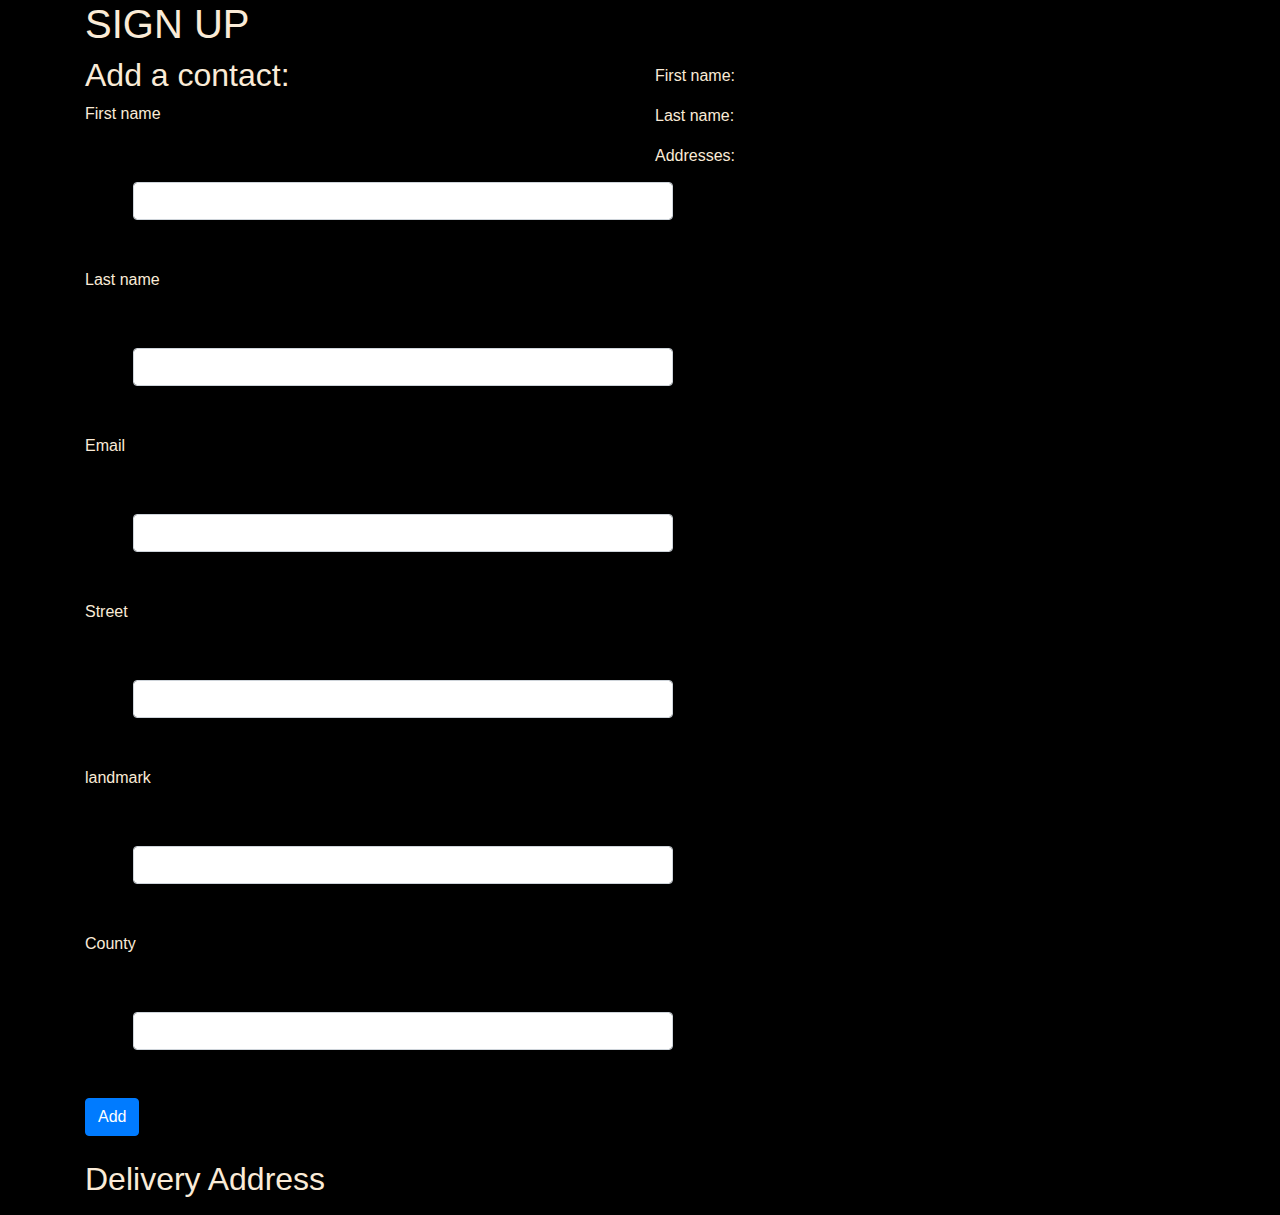
<file: FinalFinalProject/delivery.html>
<!DOCTYPE html>
<html lang="en">
<head>
    <meta charset="UTF-8">
    <meta name="viewport" content="width=device-width, initial-scale=1.0">
    <meta http-equiv="X-UA-Compatible" content="ie=edge">
    <title>Document</title>
    <link rel="stylesheet" href="./css/bootstrap.css">
    <link rel="stylesheet" href="./css/delivery.css">
    <script src="js/jquery-3.4.1.js"></script>
    <script src="js/scripts.js"></script>
</head>
<body>
    
          <div class="container">
            <h1>SIGN UP</h1>
      
            <div class="row">
      
              <div class="col-md-6">
                <h2>Add a contact:</h2>
                <form id="new-contact">
                  <div class="form-group">
                    <label for="new-first-name">First name</label>
                    <input type="text" class="form-control" id="new-first-name">
                  </div>
                  <div class="form-group">
                    <label for="new-last-name">Last name</label>
                    <input type="text" class="form-control" id="new-last-name">
                  </div>
                  <div class="form-group">
                    <label for="new-last-name">Email</label>
                    <input type="ext" class="form-control" id="Email">
                  </div>
      
                  <div id="new-addresses">
                    <div class="new-address">
                      <div class="form-group">
                        <label for="new-street">Street</label>
                        <input type="text" class="form-control new-street">
                      </div>
                      <div class="form-group">
                        <label for="new-city">landmark</label>
                        <input type="text" class="form-control new-city">
                      </div>
                      <div class="form-group">
                        <label for="new-county">County</label>
                        <input type="text" class="form-control new-county">
                      </div>
                    </div>
                  </div>
      
                  <!-- <span class="btn btn-primary" id="add-address">Another address</span> -->
      
                  <button type="submit" class="btn btn-primary">Add</button>
                </form>
                 <br>
                <h2>Delivery Address</h2>
                <ul id="contacts">
      
                </ul>
              </div>
      
              <div class="col-md-6">
                <div id="show-contact">
                  <h2></h2>
                  <p>First name: <span class="first-name"></span></p>
                  <p>Last name: <span class="last-name"></span></p>
                  <p>Addresses:</p>
                  <ul id="addresses">
      
            </div>
          </div>
</body>
</html>
</file>
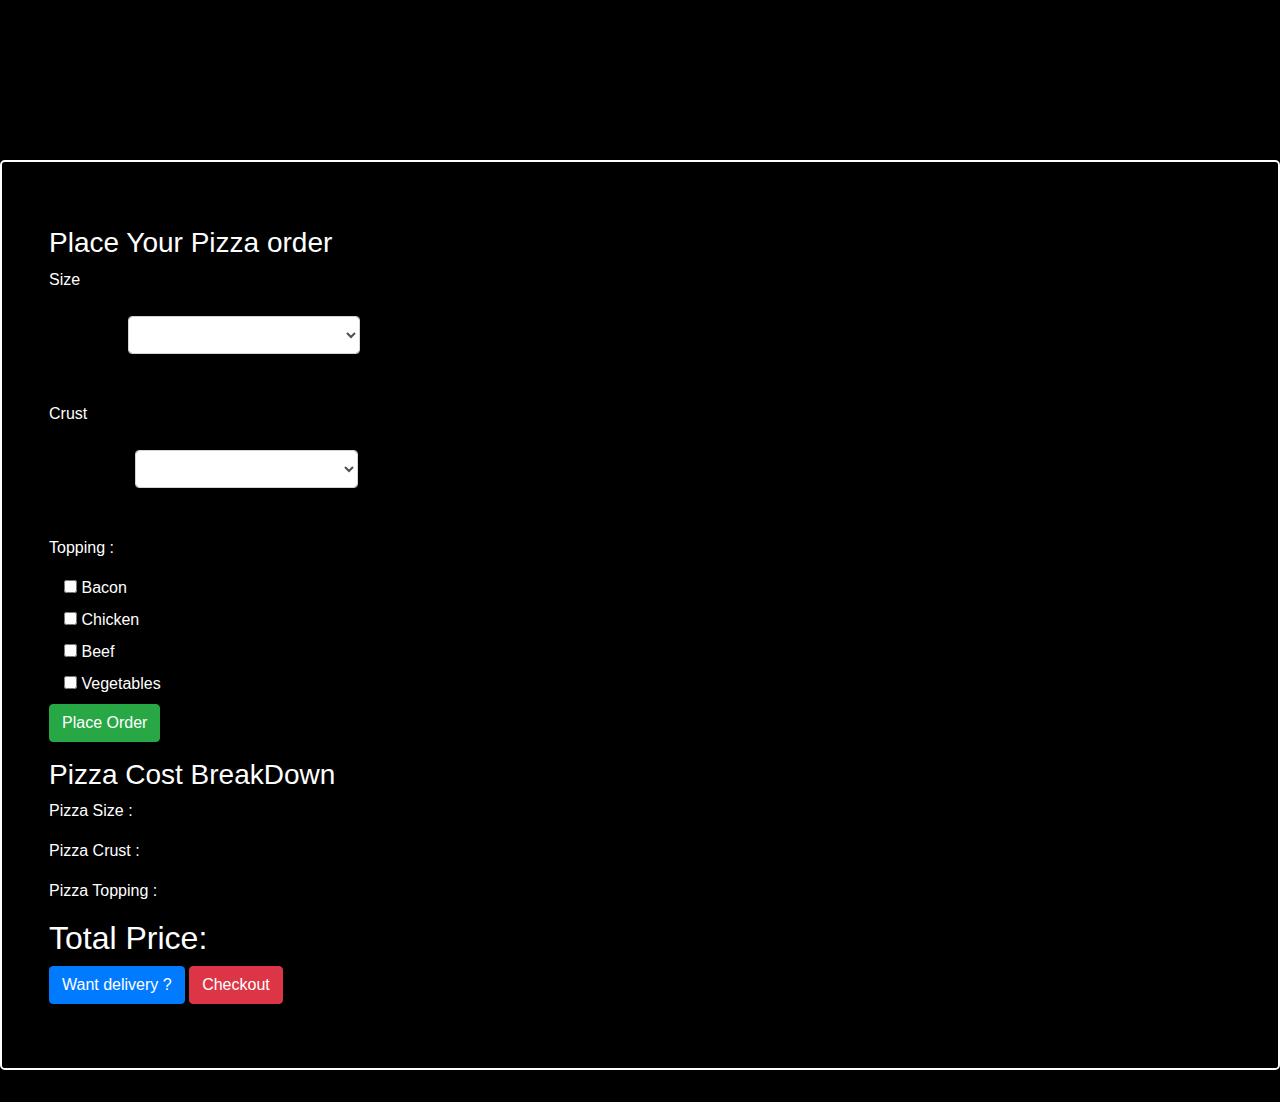
<file: FinalFinalProject/order.html>
<!DOCTYPE html>
<html>
<head>
    <meta charset="utf-8" />
    <meta http-equiv="X-UA-Compatible" content="IE=edge">
    <title>Order</title>
    <meta name="viewport" content="width=device-width, initial-scale=1">
    <link rel="stylesheet" type="text/css" media="screen" href="css/bootstrap.css" />
    <link rel="stylesheet" type="text/css" media="screen" href="css/order.css" />
    <script src="js/jquery-3.4.1.js"></script>
    <script src="js/scripts.js"></script>
</head>
<body>
    <div class="container-fluid jumbotron" id="order-content">
        <div class="col-md-6">
          <h3 class="page-header">Place Your Pizza order</h3>
          <form class="form-group" id="customized-pizza">
            <div id="form-content">
              <div class="row container">
                <div class="col-xs-6">
                  <p>Size</p>
                </div>
                <div class="col-xs-6" class="form-option">
                  <select required class="form-control" id="size">
                    <option></option>
                    <option value="Small">Small, 10"</option>
                    <option value="Medium">Medium, 14"</option>
                    <option value="Large">Large, 18"</option>
                  </select>
                </div>
              </div>
              <div class="row container">
                <div class="col-xs-6">
                  <p>Crust</p>
                </div>
                <div class="col-xs-6" class="form-option">
                  <select required class="form-control" id="crust">
                    <option></option>
                    <option value="Crispy">Crispy</option>
                    <option value="Stuffed">Stuffed</option>
                    <option value="Gluten-free">Gluten-free</option>
                  </select>
                </div>
              </div>
              <div class="row container">
                <div class="col-xs-6">
                  <p>Topping :</p>
                </div>
                <div class="col-xs-6" class="form-option">
                </div>
              </div>
              <div class="col-md-6">
                <div class="ckbox ckbox-primary">
                  <input type="checkbox" value="Bacon" id="topping">
                  <label for="checkboxPrimary">Bacon</label>
                </div>
                <div class="ckbox ckbox-warning">
                  <input type="checkbox" id="topping1">
                  <label for="checkboxWarning">Chicken</label>
                </div>
                <div class="ckbox ckbox-success">
                  <input type="checkbox" id="topping2">
                  <label for="checkboxSuccess">Beef</label>
                </div>
                <div class="ckbox ckbox-danger">
                  <input type="checkbox" id="topping3">
                  <label for="checkboxDanger">Vegetables</label>
                </div>
              </div>
            </div>
            <button type="submit" class="btn btn-success">Place Order</button>
          </form>
        </div>
        <div class="col-md-6">
          <div class="col-xs-6" id="price-content">
            <h3 class="page-header">Pizza Cost BreakDown</h3>
            <div id="order-details">
              <p id="pizza-size">Pizza Size :</p>
              <p id="pizza-crust">Pizza Crust :</p>
              <p id="pizza-topping">Pizza Topping :</p>
              <h2>Total Price: <span id="final-cost"></span></h2>
            </div>
           <a href="file:///home/moringaschool/Documents/pizza/delivery.html"><button type="btn" class="btn btn-primary" id="delivery-btn">Want delivery ?</button></a> 
            <button type="btn" class="btn btn-danger" id="checkout-btn">Checkout</button>
          </div>
        </div>
      </div>
</body>
</html>
</file>
<file: FinalFinalProject/css/delivery.css>
@import url('bootstrap.css');


body{
  
    background-color: black;
 color: antiquewhite;


}
</file>
<file: FinalFinalProject/css/order.css>
@import url('bootstrap.css');


body{
    color: rgb(255, 255, 255);
    background-color: black;
}
</file>
